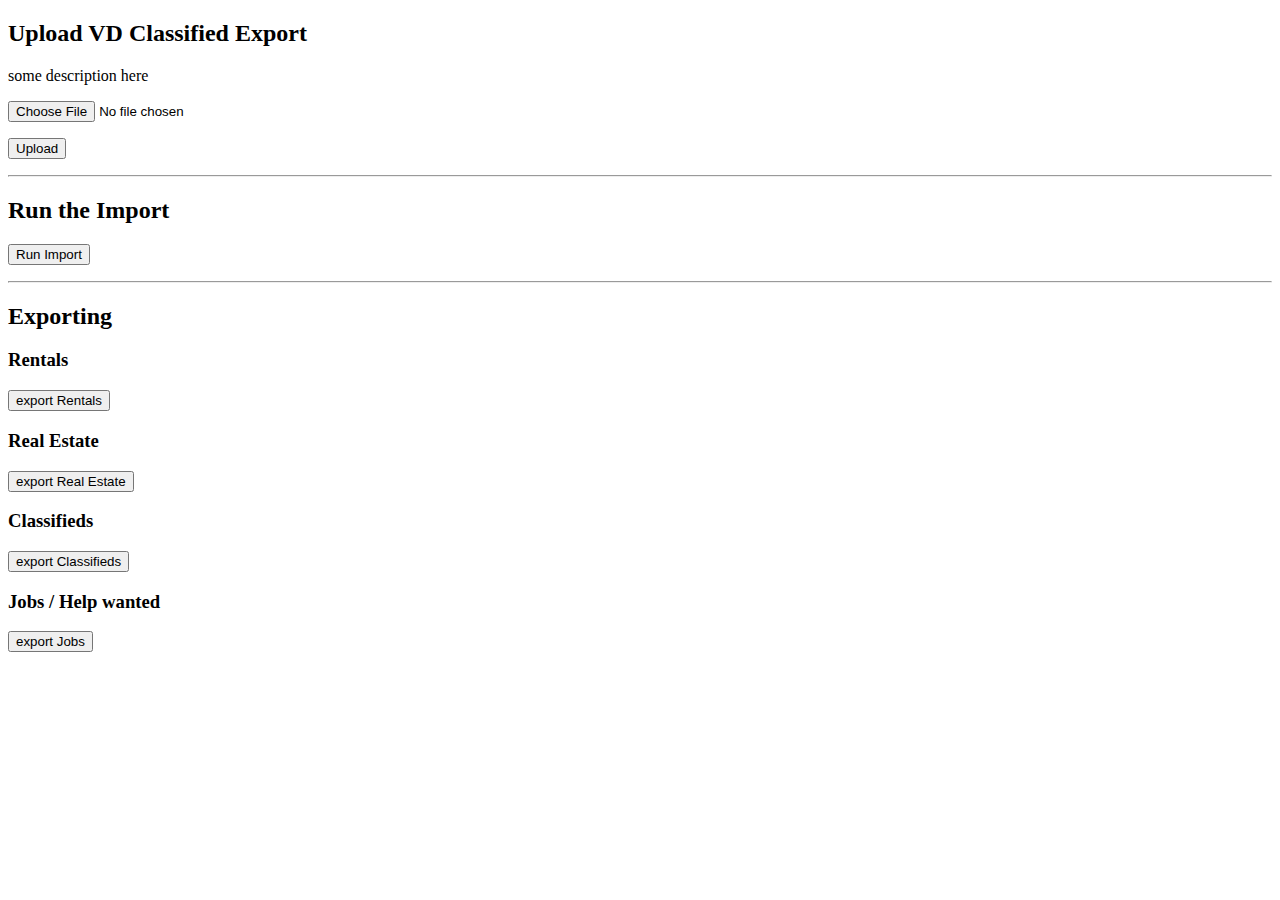
<file: importing/index.html>
<?php /* select file to upload */ ?>
<!DOCTYPE html>
<html>
<head>
  <title>EA VD File Upload</title>
</head>
  <body>
    <div class="form-container">
      <div class="form_description">
          <h2>Upload VD Classified Export</h2>
          <p>some description here</p>
      </div>
      <form action="uploadVD.php" method="post" enctype="multipart/form-data" >
          <p>
            <input type="file" name="fileToUpload" id="fileToUpload">
          </p>
          <p>
            <input class="button" type="submit" value="Upload" name="submit">
          </p>
      </form>
    <div>
    <hr>
      <div class="form-container">
        <div class="form_description">
            <h2>Run the Import</h2>
        </div>
        <form action="zigget.php" method="get"  >
            <p>
              <input class="button" type="submit" value="Run Import" name="submit">
            </p>
        </form>
      <div>
   <hr>
   <h2>Exporting</h2>
   <div class="form-container">
     <div class="form_description">
         <h3>Rentals</h3>
     </div>
     <form action="export-rentals.php" method="get"  >
         <p>
           <input class="button" type="submit" value="export Rentals" name="submit">
         </p>
     </form>
   </div>

   <div class="form-container">
     <div class="form_description">
         <h3>Real Estate</h3>
     </div>
     <form action="export-realestate.php" method="get"  >
         <p>
           <input class="button" type="submit" value="export Real Estate" name="submit">
         </p>
     </form>
   </div>

   <div class="form-container">
     <div class="form_description">
         <h3>Classifieds</h3>
     </div>
     <form action="export-classifieds.php" method="get"  >
         <p>
           <input class="button" type="submit" value="export Classifieds" name="submit">
         </p>
     </form>

     <div class="form-container">
       <div class="form_description">
           <h3>Jobs / Help wanted</h3>
       </div>
       <form action="export-jobs.php" method="get"  >
           <p>
             <input class="button" type="submit" value="export Jobs" name="submit">
           </p>
       </form>

  </body>
</html>
</file>
